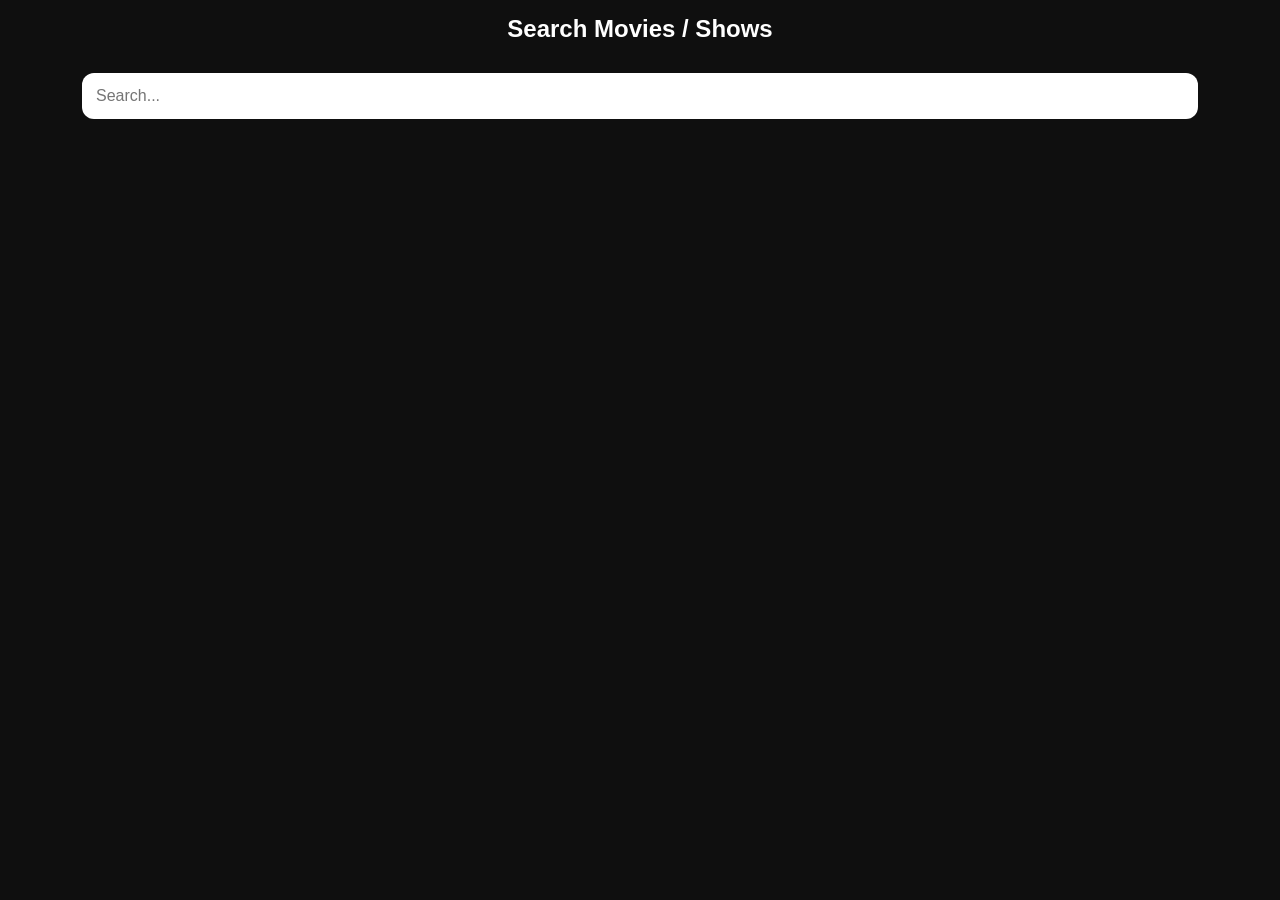
<file: movies.html>
<!DOCTYPE html>
<html>
<head>
  <title>Movies</title>

  <style>
    body {
      background: #0f0f0f;
      color: white;
      font-family: Arial;
      margin: 0;
      text-align: center;
    }

    h2 {
      margin-top: 15px;
    }

    input {
      width: 85%;
      padding: 14px;
      margin: 10px;
      border-radius: 12px;
      border: none;
      font-size: 16px;
    }

    .result {
      background: #1f1f1f;
      margin: 6px 15px;
      padding: 12px;
      border-radius: 10px;
      cursor: pointer;
      text-align: left;
    }

    .result:hover {
      background: #2a2a2a;
    }

    iframe {
      width: 100%;
      height: 65vh;
      border: none;
      margin-top: 10px;
    }

    #tvControls {
      display: none;
    }

    button {
      padding: 10px 20px;
      border-radius: 10px;
      border: none;
      background: #00c3ff;
      font-weight: bold;
      cursor: pointer;
      margin: 8px;
    }

    #backBtn {
      display: none;
    }
  </style>
</head>
<body>

<h2>Search Movies / Shows</h2>

<!-- SEARCH UI -->
<div id="searchUI">
  <input id="search" placeholder="Search..." oninput="searchMovies()">
  <div id="results"></div>
</div>

<!-- TV CONTROLS -->
<div id="tvControls">
  <input id="season" placeholder="Season">
  <input id="episode" placeholder="Episode">
  <br>
  <button onclick="loadTV()">Watch Episode</button>
</div>

<!-- BACK BUTTON -->
<button id="backBtn" onclick="goBack()">⬅ Back</button>

<!-- PLAYER -->
<iframe id="player"></iframe>

<script>
const API_KEY = "f55fdbf2b87a76b03335ea885b35ab96";

let currentItem = null;

// SEARCH
async function searchMovies() {
  let query = document.getElementById("search").value;

  if (query.length < 2) return;

  let res = await fetch(
    `https://api.themoviedb.org/3/search/multi?api_key=${API_KEY}&query=${encodeURIComponent(query)}`
  );
  let data = await res.json();

  let resultsDiv = document.getElementById("results");
  resultsDiv.innerHTML = "";

  data.results.forEach(item => {
    let title = item.title || item.name;
    let type = item.media_type;

    if (!title || (type !== "movie" && type !== "tv")) return;

    let div = document.createElement("div");
    div.className = "result";
    div.innerText = title;

    div.onclick = () => selectItem({
      title: title,
      type: type,
      id: item.id
    });

    resultsDiv.appendChild(div);
  });
}

// SELECT ITEM
function selectItem(item) {
  currentItem = item;

  // Hide search UI
  document.getElementById("searchUI").style.display = "none";
  document.getElementById("backBtn").style.display = "inline-block";

  if (item.type === "movie") {
    document.getElementById("tvControls").style.display = "none";
    loadMovie(); // auto play
  } else {
    document.getElementById("tvControls").style.display = "block";
  }
}

// LOAD MOVIE
function loadMovie() {
  let url = `https://vidking.net/embed/movie/${currentItem.id}`;
  document.getElementById("player").src = url;
}

// LOAD TV
function loadTV() {
  let season = document.getElementById("season").value;
  let episode = document.getElementById("episode").value;

  if (!season || !episode) {
    alert("Enter season and episode");
    return;
  }

  let url = `https://vidking.net/embed/tv/${currentItem.id}/${season}/${episode}`;
  document.getElementById("player").src = url;
}

// BACK BUTTON
function goBack() {
  document.getElementById("searchUI").style.display = "block";
  document.getElementById("tvControls").style.display = "none";
  document.getElementById("backBtn").style.display = "none";
  document.getElementById("player").src = "";
}
</script>

</body>
</html>
</file>
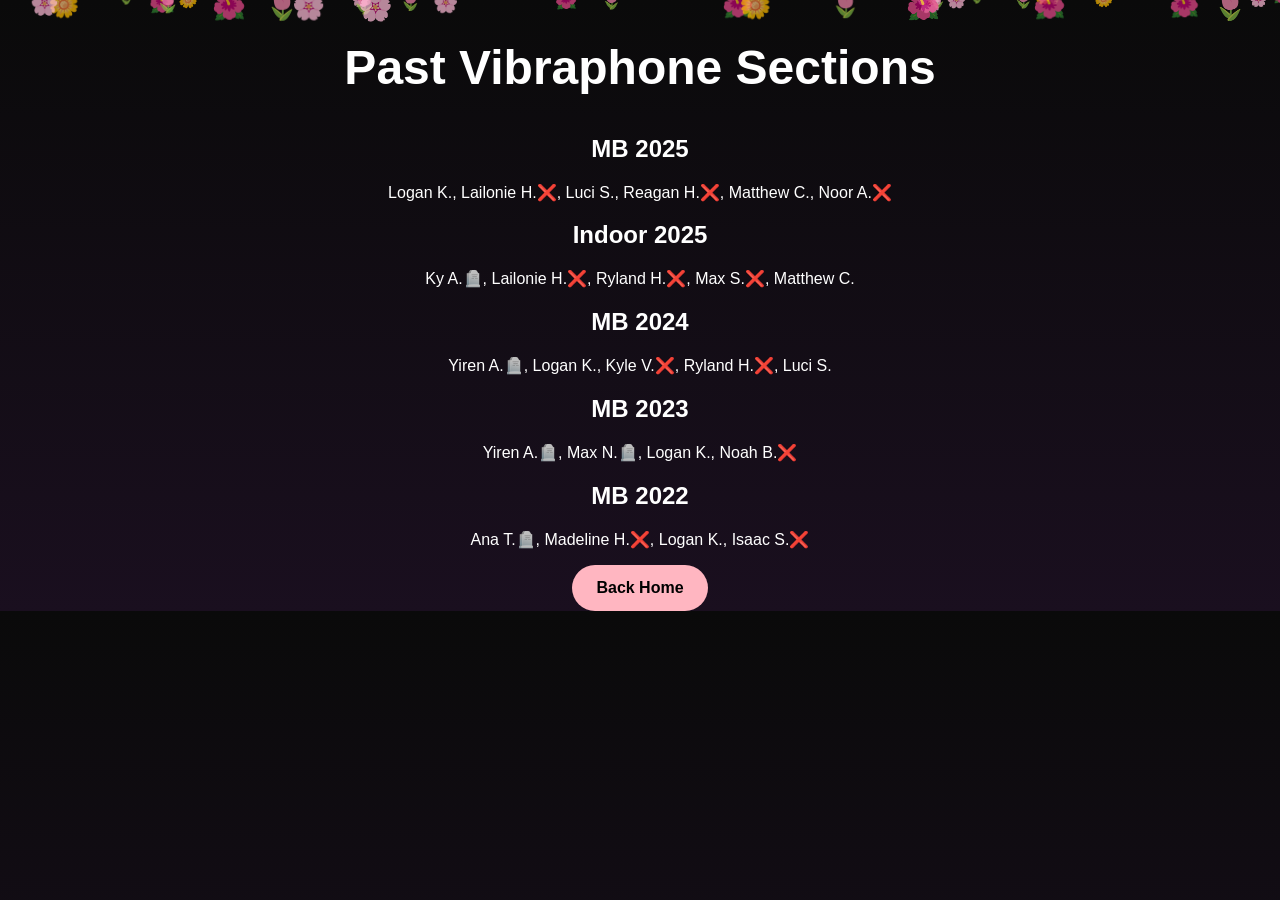
<file: past.html>
<!DOCTYPE html>
<html lang="en">
<head>
  <meta charset="UTF-8">
  <title>Past Sections</title>
  <meta name="viewport" content="width=device-width, initial-scale=1.0">
  <link rel="stylesheet" href="style.css">
</head>
<body>

<!-- PETALS -->
<div class="petals"></div>

<section class="past-container">

  <h1>Past Vibraphone Sections</h1>

  <div class="past-list">

    <div class="year">
      <h2>MB 2025</h2>
      <p>Logan K., Lailonie H.❌, Luci S., Reagan H.❌, Matthew C., Noor A.❌</p>
    </div>

    <div class="year">
      <h2>Indoor 2025</h2>
      <p>Ky A.🪦, Lailonie H.❌, Ryland H.❌, Max S.❌, Matthew C.</p>
    </div>

    <div class="year">
      <h2>MB 2024</h2>
      <p>Yiren A.🪦, Logan K., Kyle V.❌, Ryland H.❌, Luci S.<p>
    </div>

    <div class="year">
      <h2>MB 2023</h2>
      <p>Yiren A.🪦, Max N.🪦, Logan K., Noah B.❌<p>
    </div>
    <div class="year">
      <h2>MB 2022</h2>
      <p>Ana T.🪦, Madeline H.❌, Logan K., Isaac S.❌<p>
    </div>

  </div>

  <a href="index.html" class="btn">Back Home</a>

</section>

<script src="script.js"></script>
</body>
</html>
</file>
<file: style.css>
/* RESET */
* {
  box-sizing: border-box;
}

body {
  margin: 0;
  font-family: 'Segoe UI', sans-serif;
  background: linear-gradient(to bottom, #0a0a0a, #1a0f1f);
  color: white;
  text-align: center;
}

/* HERO */
.hero {
  height: 75vh;
  background: url('images/vibraphone.jpg') center/cover no-repeat;
  position: relative;
}

.overlay {
  background: rgba(0, 0, 0, 0.65);
  height: 100%;
  display: flex;
  flex-direction: column;
  justify-content: center;
  padding: 20px;
}

h1 {
  font-size: 2rem;
}

.overlay h2 {
  margin-top: 10px;
  font-size: 1.2rem;
  opacity: 0.8;
}

.show-title {
  font-size: 1.8rem;
  color: #ffb6c1;
  text-shadow: 0 0 12px pink;
  margin-top: 10px;
}

/* BUTTON */
.past-section {
  margin: 30px 0;
}

.btn {
  display: inline-block;
  padding: 14px 24px;
  background: #ffb6c1;
  color: black;
  text-decoration: none;
  border-radius: 30px;
  font-weight: bold;
  font-size: 1rem;
  transition: 0.3s;
}

.btn:active {
  transform: scale(0.95);
}

/* MEMBERS */
.members {
  padding: 40px 15px;
}

.members h2 {
  font-size: 1.5rem;
}

.member-list {
  list-style: none;
  padding: 0;
  margin: 25px auto;
  display: grid;
  grid-template-columns: 1fr;
  gap: 12px;
}

.member-list li {
  font-size: 1.2rem;
  padding: 14px;
  border-radius: 12px;
  background: rgba(255,255,255,0.05);
  transition: 0.3s;
}

/* PETALS */
.petals {
  position: fixed;
  top: 0;
  left: 0;
  width: 100%;
  height: 100%;
  pointer-events: none;
  overflow: hidden;
  z-index: 0;
}

.petal {
  position: absolute;
  top: -10px;
  animation: fall linear infinite;
  opacity: 0.7;
}

@keyframes fall {
  0% {
    transform: translateY(-10px) translateX(0);
  }
  100% {
    transform: translateY(110vh) translateX(40px);
  }
}

/* KEEP CONTENT ABOVE */
body > *:not(.petals) {
  position: relative;
  z-index: 1;
}

/* 📱 TABLET */
@media (min-width: 600px) {
  h1 {
    font-size: 2.5rem;
  }

  .show-title {
    font-size: 2.2rem;
  }

  .member-list {
    grid-template-columns: 1fr 1fr;
  }
}

/* 💻 DESKTOP */
@media (min-width: 900px) {
  .hero {
    height: 90vh;
  }

  h1 {
    font-size: 3rem;
  }

  .show-title {
    font-size: 2.5rem;
  }

  .member-list {
    max-width: 600px;
    margin: auto;
  }
}
</file>
